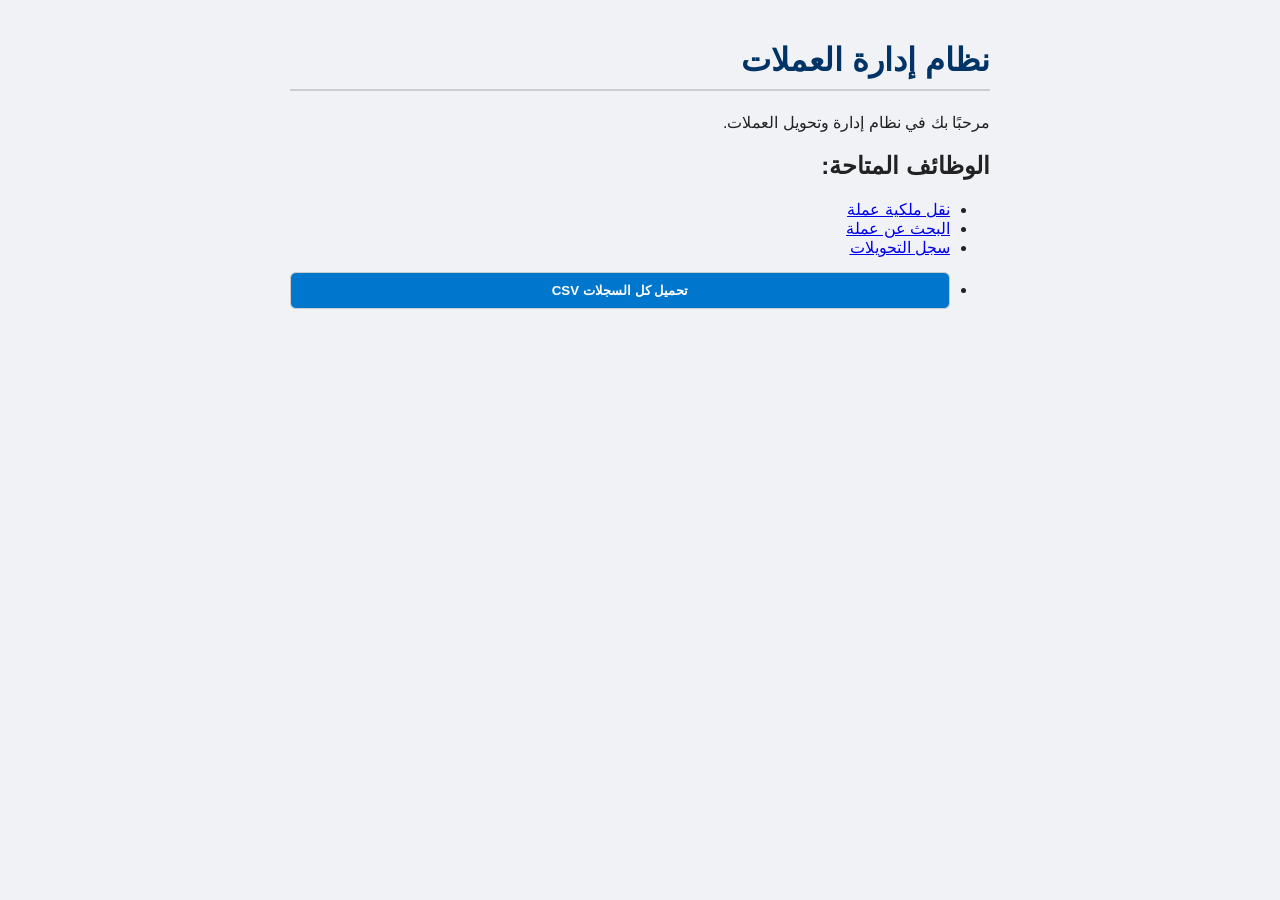
<file: index.html>
<!DOCTYPE html>
<html lang="ar" dir="rtl">
<head>
  <meta charset="UTF-8">
  <title>نظام إدارة العملات</title>
  <link rel="stylesheet" href="style.css">
</head>
<body>
  <div class="container">
    <h1>نظام إدارة العملات</h1>
    <p>مرحبًا بك في نظام إدارة وتحويل العملات.</p>

    <div class="card">
      <h2>الوظائف المتاحة:</h2>
      <ul>
        <li><a href="transfer.html" class="button">نقل ملكية عملة</a></li>
        <li><a href="search.html" class="button">البحث عن عملة</a></li>
        <li><a href="log.html" class="button">سجل التحويلات</a></li>
        <li><button onclick="downloadCSV()" class="button">تحميل كل السجلات CSV</button></li>
      </ul>
    </div>
  </div>

  <script>
    function downloadCSV() {
      const transfers = JSON.parse(localStorage.getItem("transfers") || "[]");
      if (transfers.length === 0) {
        alert("لا توجد عمليات محفوظة.");
        return;
      }

      const header = "رقم العملة,الفئة,المالك السابق,المالك الجديد,التاريخ,رمز الموافقة\n";
      const rows = transfers.map(t => {
        return `${t.id},${t.value},${t.from},${t.to},${t.date},${t.code}`;
      }).join("\n");

      const blob = new Blob([header + rows], { type: 'text/csv;charset=utf-8;' });
      const url = URL.createObjectURL(blob);
      const a = document.createElement("a");
      a.href = url;
      a.download = "سجل_التحويلات.csv";
      a.click();
    }
  </script>
</body>
</html>
</file>
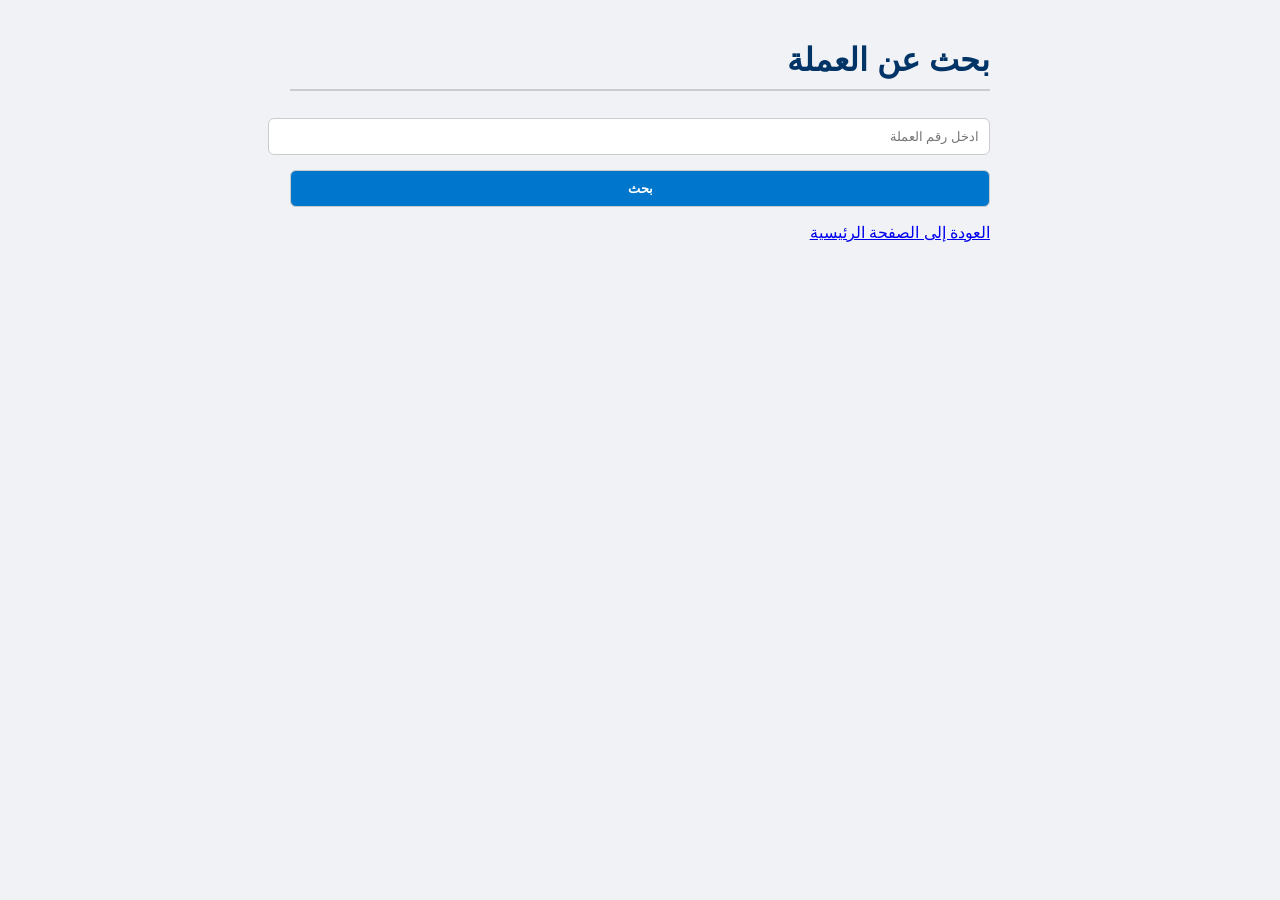
<file: search.html>
<!DOCTYPE html>
<html lang="ar" dir="rtl">
<head>
  <meta charset="UTF-8" />
  <meta name="viewport" content="width=device-width, initial-scale=1.0"/>
  <title>بحث عن العملة</title>
  <link rel="stylesheet" href="style.css" />
</head>
<body>
  <h1>بحث عن العملة</h1>
  <input type="text" id="searchInput" placeholder="ادخل رقم العملة">
  <button onclick="search()">بحث</button>
  <div id="resultBox"></div>

  <p><a href="index.html">العودة إلى الصفحة الرئيسية</a></p>

  <script src="search.js"></script>
</body>
</html>
</file>
<file: style.css>
body {
  font-family: 'Segoe UI', sans-serif;
  background-color: #f0f2f5;
  color: #222;
  max-width: 700px;
  margin: auto;
  padding: 20px;
  direction: rtl;
}

h1 {
  color: #003366;
  border-bottom: 2px solid #ccc;
  padding-bottom: 10px;
}

form, .search {
  background: #fff;
  padding: 20px;
  border-radius: 8px;
  border: 1px solid #ddd;
  margin-top: 20px;
}

label {
  display: block;
  margin-top: 10px;
  font-weight: bold;
}

input, select, button {
  width: 100%;
  padding: 10px;
  margin-top: 5px;
  border: 1px solid #ccc;
  border-radius: 6px;
}

button {
  background-color: #0077cc;
  color: white;
  font-weight: bold;
  cursor: pointer;
  margin-top: 15px;
}

#alertBox {
  margin-top: 20px;
  font-weight: bold;
}
</file>
